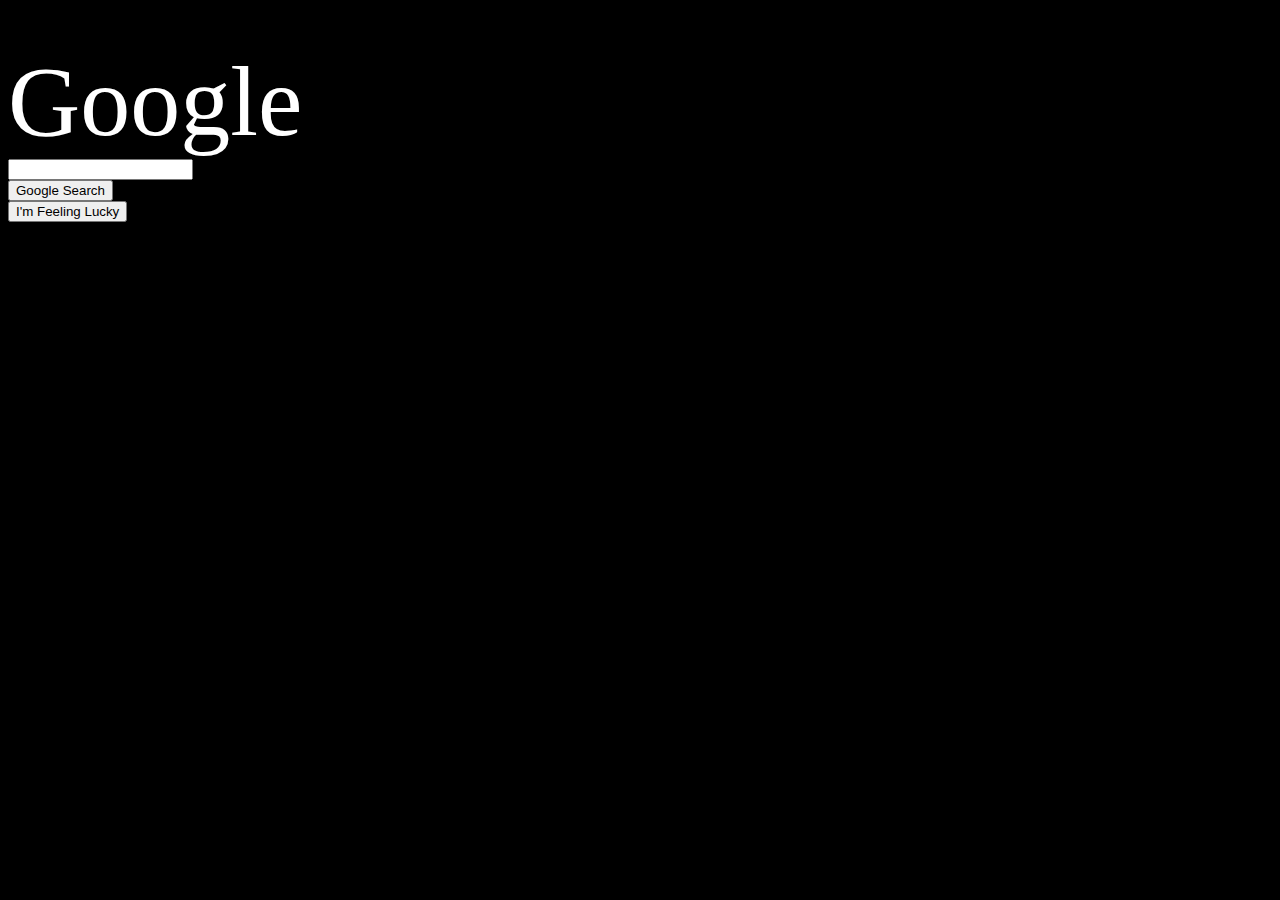
<file: index.html>
<!DOCTYPE html>
<html lang="en">

<head>
    <title>Search</title>
    <link href="index.css" rel="stylesheet">
    <link href="https://cdn.jsdelivr.net/npm/bootstrap@5.2.0-beta1/dist/css/bootstrap.min.css" rel="stylesheet"
        integrity="sha384-0evHe/X+R7YkIZDRvuzKMRqM+OrBnVFBL6DOitfPri4tjfHxaWutUpFmBp4vmVor" crossorigin="anonymous">
</head>

<body>
    <div class="container-fluid">
        <div class="row justify-content-end my-3">
            <div class="col-sm-auto">
                <a href="image-search.html">Image Search</a>
            </div>
            <div class="col-sm-auto">
                <a href="advanced-search.html">Advanced Search</a>
            </div>
        </div>
        <div class="row justify-content-center bigger-text my-4">
            Google
        </div>
            <form action="https://www.google.com/search" class="form-inline text-center">
            <div class="row justify-content-center">
                <div class="col-sm-5">
                    <input type="text" class="form-control form-control-lg rounded-pill" name="q">
                </div>
            <div class="row justify-content-center mt-4">
                <div class="col-1 p-1 mx-2">
                    <input type="submit" class="p-1 px-3" value="Google Search">
                </div>
                <div class="col-1 p-1 mx-3">
                    <input type="submit" class="p-1 px-3"value="I'm Feeling Lucky">
                </div>
            </div>
        </form>
    </div>
</body>

</html>
</file>
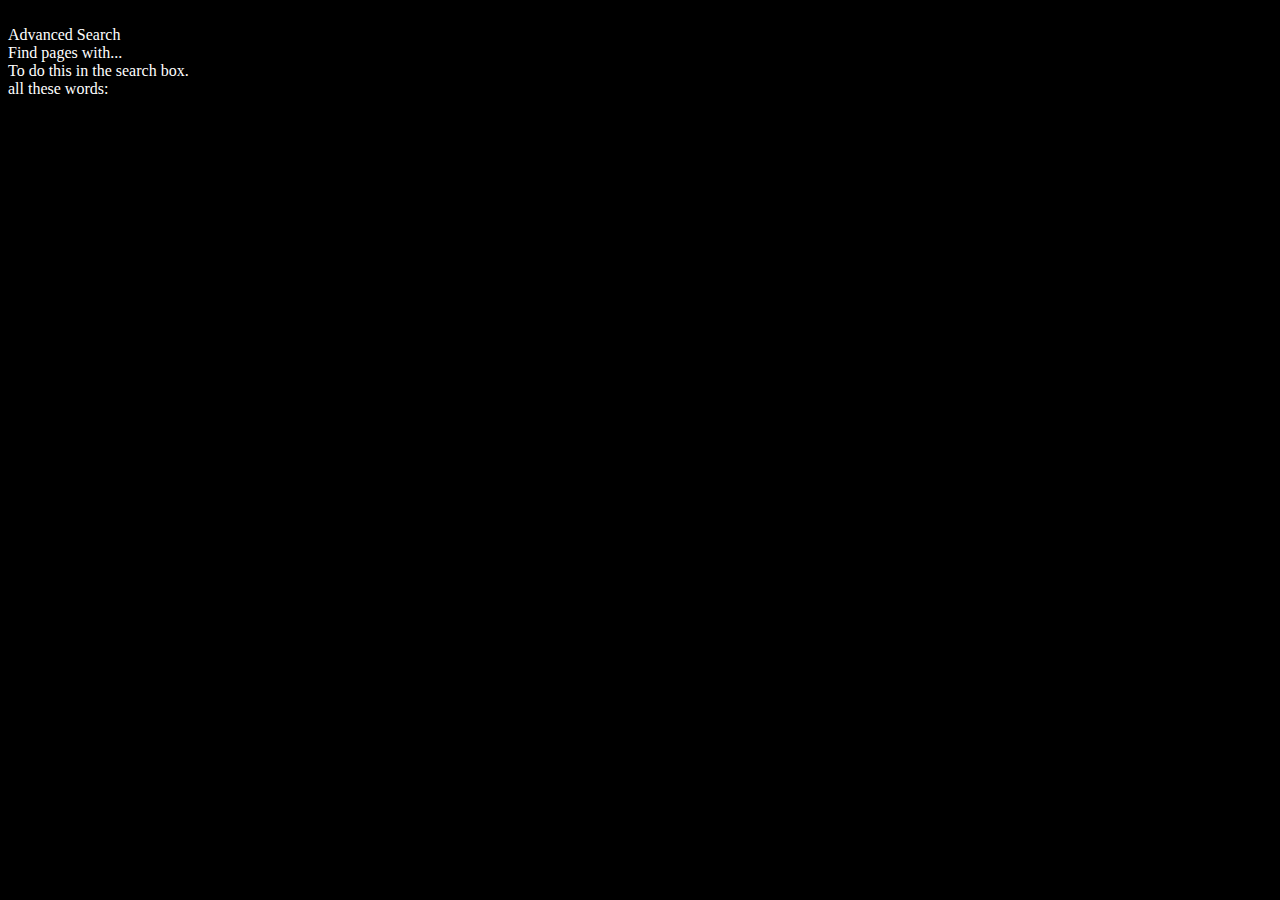
<file: advanced-search.html>
<!DOCTYPE html>
<html lang="en">
    <head>
        <title>Advanced Search</title>
        <link href="index.css" rel="stylesheet">
        <link href="https://cdn.jsdelivr.net/npm/bootstrap@5.2.0-beta1/dist/css/bootstrap.min.css" rel="stylesheet" integrity="sha384-0evHe/X+R7YkIZDRvuzKMRqM+OrBnVFBL6DOitfPri4tjfHxaWutUpFmBp4vmVor" crossorigin="anonymous">
    </head>
    <body>
        <div class="container-fluid">
            <div class="row justify-content-end my-3">
                <div class="col-sm-auto">
                    <a href="index.html">Google Search</a>
                </div>
            </div>
            <div class="row">
                Advanced Search
            </div>
            <div class="row">
                <!-- some kind of horizontal line -->
            </div>
            <div class="row">
                <div class="col">
                    Find pages with... 
                </div>
                <div class="col">
                    To do this in the search box.
                </div>
                <div class="row">
                    all these words:
                </div>
            </div>
        </div>
    </body>
</html>
</file>
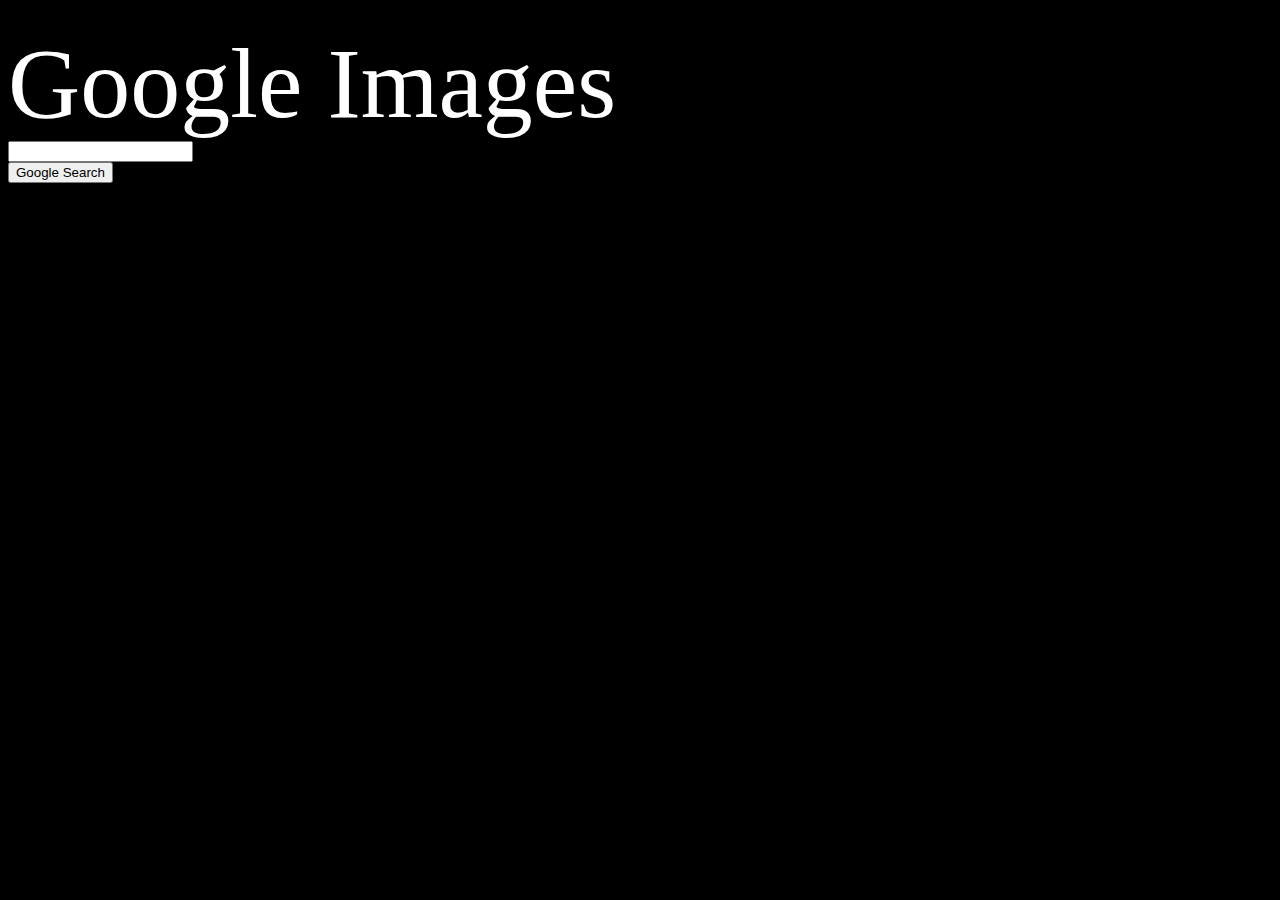
<file: image-search.html>
<!DOCTYPE html>
<html lang="en">
    <head>
        <title>Image Search</title>
        <link href="index.css" rel="stylesheet">
        <link href="https://cdn.jsdelivr.net/npm/bootstrap@5.2.0-beta1/dist/css/bootstrap.min.css" rel="stylesheet" integrity="sha384-0evHe/X+R7YkIZDRvuzKMRqM+OrBnVFBL6DOitfPri4tjfHxaWutUpFmBp4vmVor" crossorigin="anonymous">
    </head>
    <body>
        <div class="container-fluid">
            <div class="row justify-content-end my-3">
                <div class="col-sm-auto">
                    <a href="index.html">Google Search</a>
                </div>
            </div>
            <div class="row justify-content-center bigger-text my-4">
                Google Images
            </div>
                <form action="https://www.google.com/search" class="form-inline text-center">
                <div class="row justify-content-center">
                    <div class="col-sm-5">
                        <input type="text" class="form-control form-control-lg rounded-pill" name="q">
                    </div>
                    <input type="hidden" name="tbm" value="isch">
                <div class="row justify-content-center mt-4">
                    <div class="col-1 p-1 mx-2">
                        <input type="submit" class="p-1 px-3" value="Google Search">
                    </div>
                </div>
            </form>
        </div>
    </body>
</html>
</file>
<file: index.css>
body {
  background-color: black;
  color: white;
}

.bigger-text {
  font-size: 100px;
}

div a {
  text-decoration: none;
  color: black;
}
div a:hover {
  text-decoration: underline;
  color: black;
}/*# sourceMappingURL=index.css.map */
</file>
